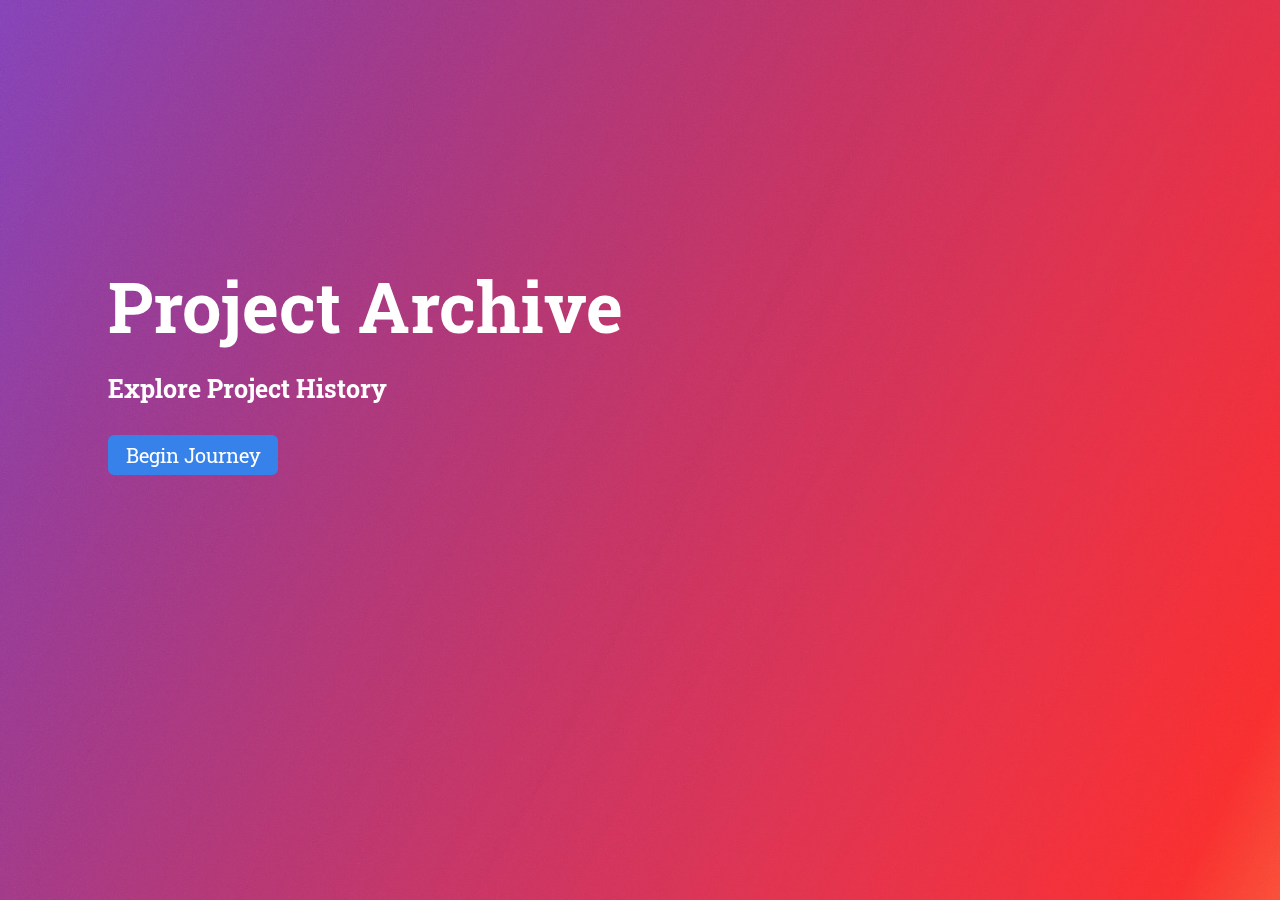
<file: index.html>
<html>
    <header>
        <title>Project Archive</title>
        <meta content="All of my best? works of programming - Rowan Thorley">
        <link href="https://fonts.googleapis.com/css?family=Roboto+Mono&display=swap" rel="stylesheet">
        <link href="https://fonts.googleapis.com/css2?family=Roboto+Slab:wght@300&display=swap" rel="stylesheet">
        <link rel="stylesheet" type="text/css" href="css/style.css">
    </header>
    <body background="images/background-top.jpg">
        <main>
            <div class="block" id="explore">
                <div id="text">
                    <h1>Project Archive</h1>
                    <h2>Explore Project History</h2>
                    <a href="chocolatevs.html"><button id="exploreBtn">Begin Journey</button></a>
                </div>
            </div>
        </main>
    </body>
</html>
</file>
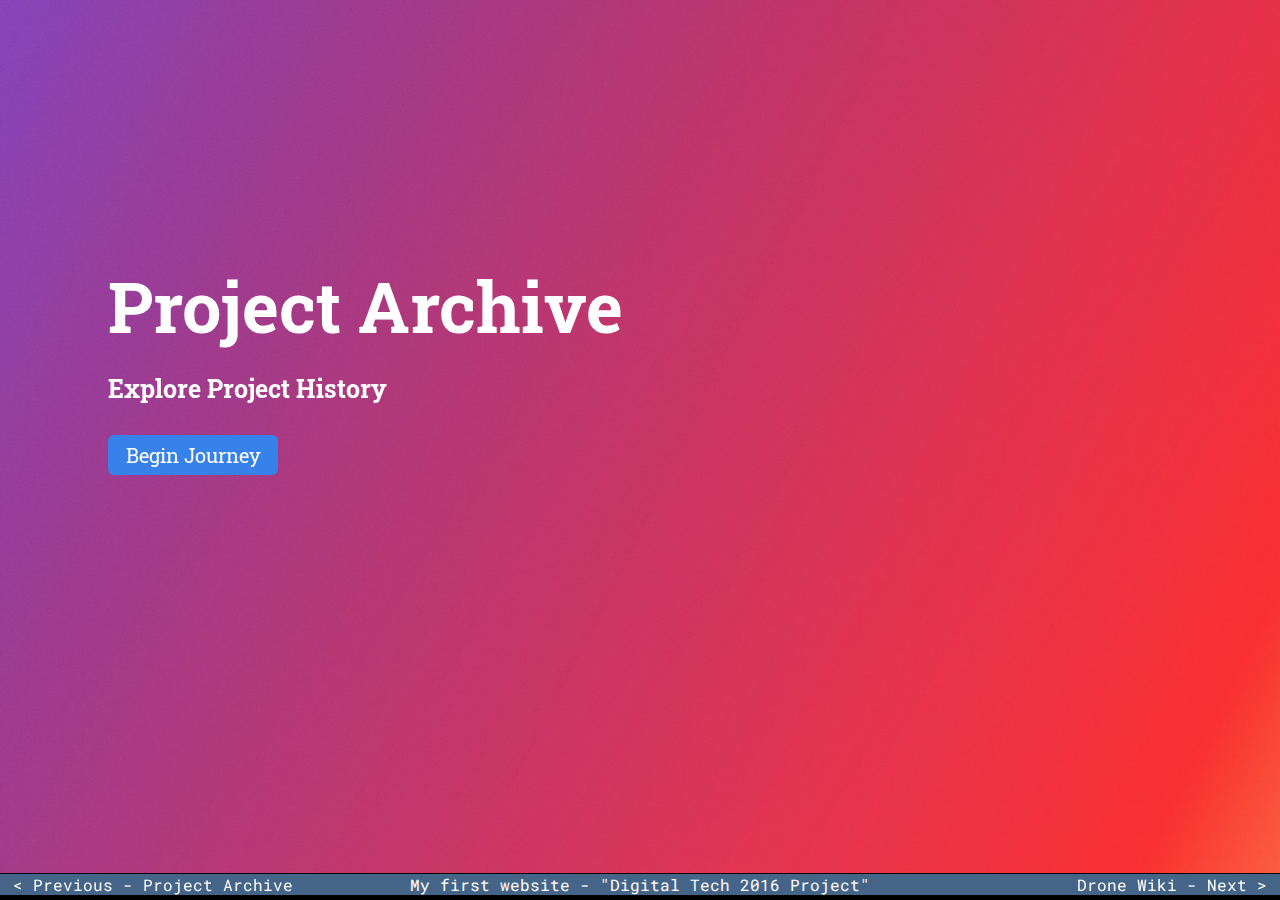
<file: chocolatevs.html>
<html>
    <header>
        <title>Cadbury vs Whittakers</title>
        <link href="https://fonts.googleapis.com/css?family=Roboto+Mono&display=swap" rel="stylesheet">
        <link rel="stylesheet" type="text/css" href="css/wrapper.css">
    </header>
    <body>
        <main>
            <div class="holds-the-iframe">
                <iframe src="https://chocolatevs.github.io/" style="width: 100%; height: 97%;"></iframe>
                <div id="menu"></div>
                    <div class="bottom_menu" id="next" >
                        <a title="Next" href="dronewiki.html">Drone Wiki - Next ></a>
                    </div>  
                    <div class="bottom_menu" id="previous">
                        <a title="Next" href="index.html">< Previous - Project Archive </a>
                    </div>
                    <div class="bottom" id="hi">
                    My first website - "Digital Tech 2016 Project"
                    </div>
                </div> 
            </div>
        </main>
    </body>
</html>
</file>
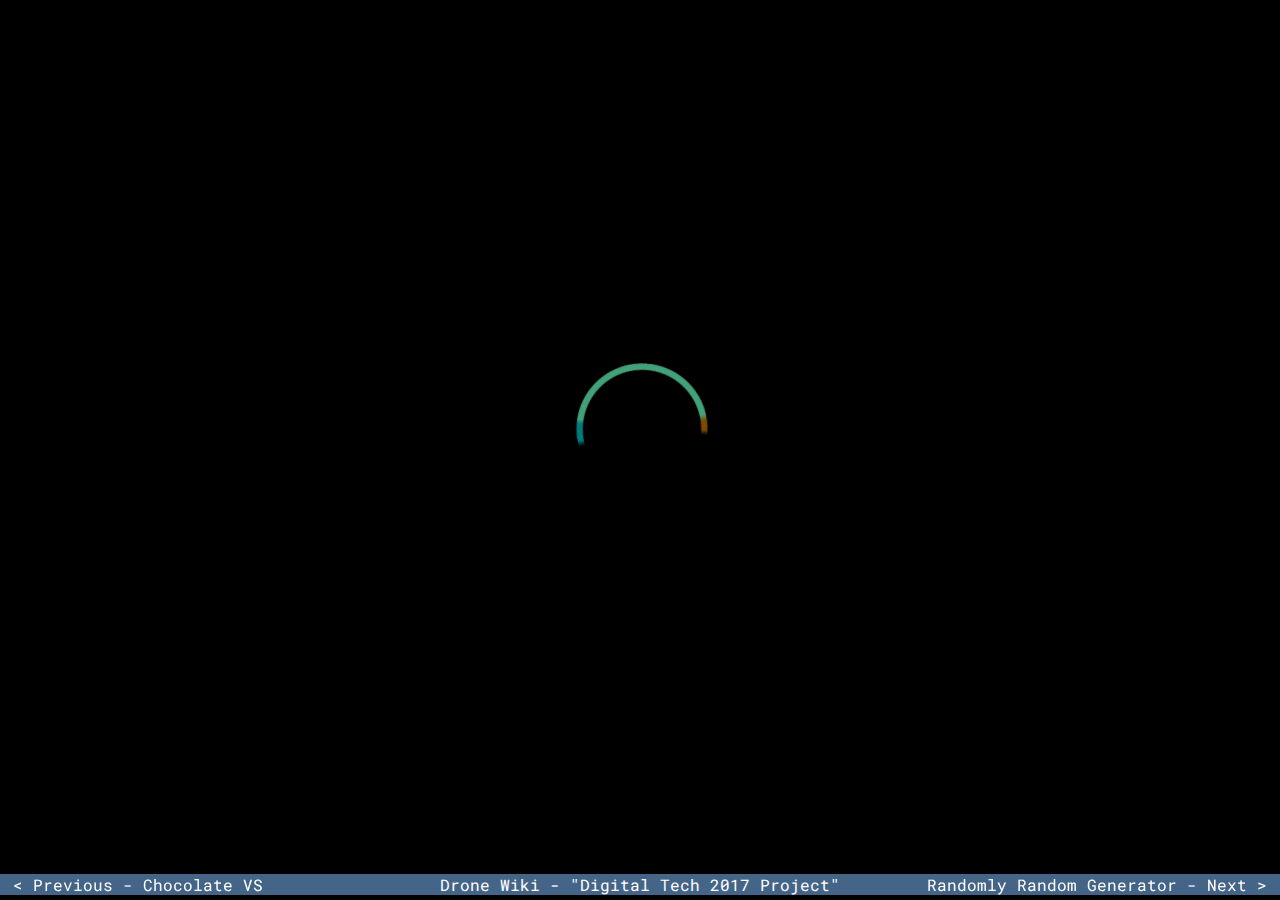
<file: dronewiki.html>
<html>
    <header>
        <title>Drone Wiki</title>
        <link href="https://fonts.googleapis.com/css?family=Roboto+Mono&display=swap" rel="stylesheet">
        <link rel="stylesheet" type="text/css" href="css/wrapper.css">
    </header>
    <body>
        <main>
            <div class="holds-the-iframe">
                <iframe src="https://chocolatevs.github.io/dronewiki.github.io/" style="width: 100%; height: 97%;"></iframe>
                <div id="menu">
                    <div class="bottom_menu" id="next">
                        <a style="color: white; text-decoration: none;" title="Next" href="random.html">Randomly Random Generator - Next ></a>
                    </div>
                    <div class="bottom_menu" id="previous">
                        <a title="Next" href="chocolatevs.html">< Previous - Chocolate VS</a>
                    </div>
                    <div class="bottom" id="hi">
                    Drone Wiki - "Digital Tech 2017 Project"
                    </div>
                </div>
            </div>
        </main>
    </body>
</html>
</file>
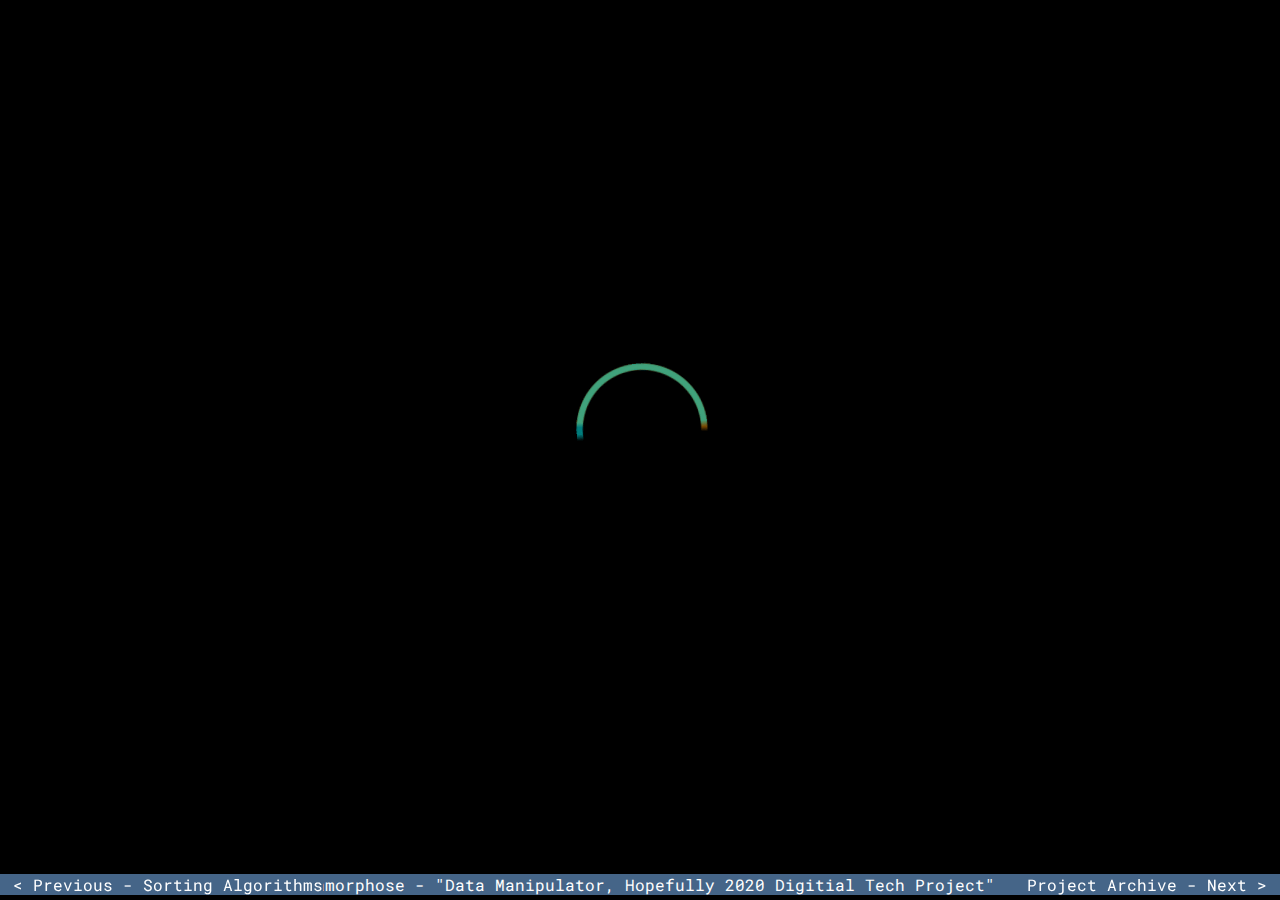
<file: metamorphose.html>
<html>
    <header>
        <title>Metamorphose</title>
        <link href="https://fonts.googleapis.com/css?family=Roboto+Mono&display=swap" rel="stylesheet">
        <link rel="stylesheet" type="text/css" href="css/wrapper.css">
    </header>
    <body>
        <main>
            <div class="holds-the-iframe">
                <iframe src="https://chocolatevs.github.io/Data-Metamorphose/" style="width: 100%; height: 97%;"></iframe>
                <div id="menu">
                    <div class="bottom_menu" id="next">
                        <a style="color: white; text-decoration: none;" title="Next" href="index.html">Project Archive - Next ></a>
                    </div>
                    <div class="bottom_menu" id="previous">
                        <a title="Next" href="sorting.html">< Previous - Sorting Algorithms </a>
                    </div>
                    <div class="bottom" id="hi">
                    Metamorphose - "Data Manipulator, Hopefully 2020 Digitial Tech Project"
                    </div>
                </div>
            </div>
        </main>
    </body>
</html>
</file>
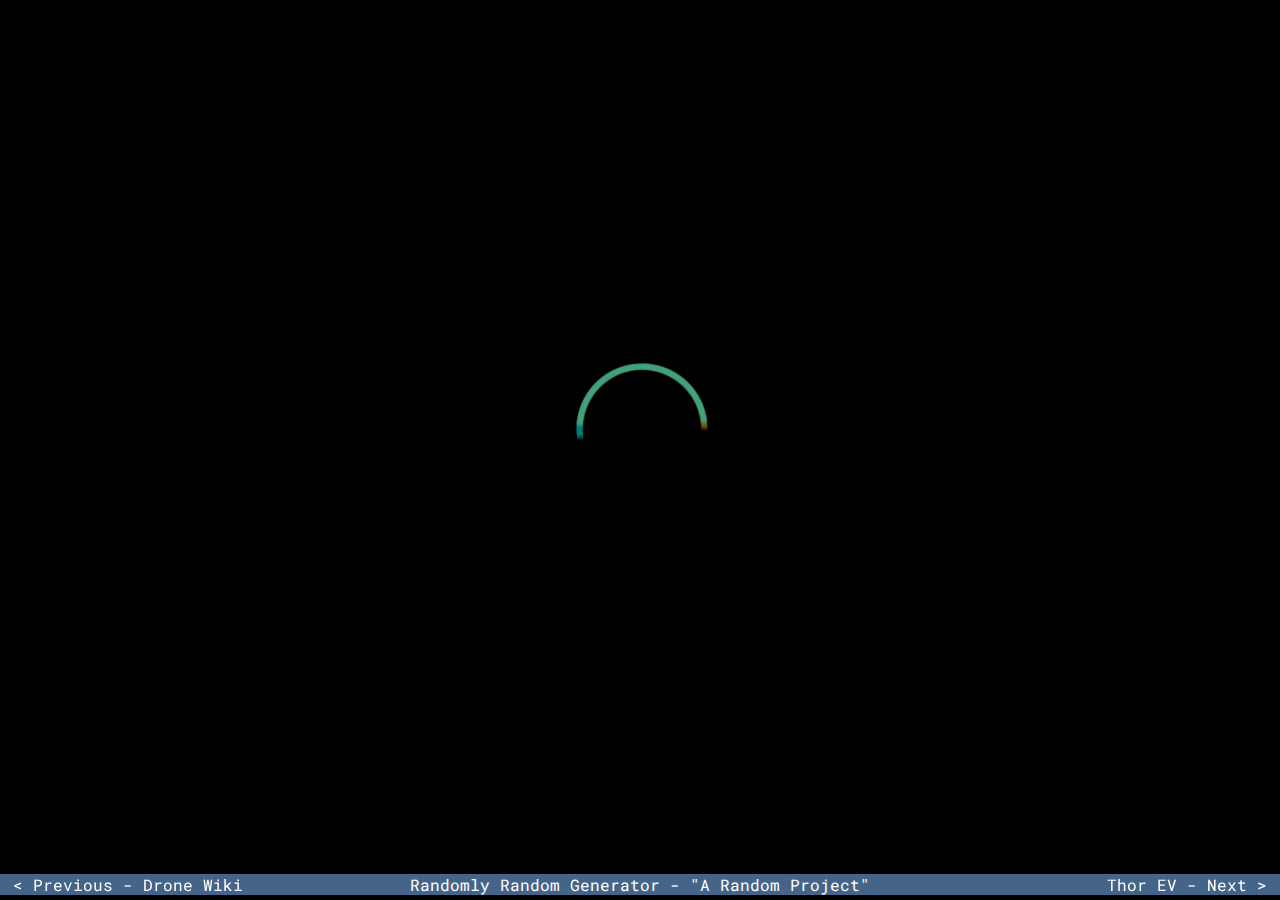
<file: random.html>
<html>
    <header>
        <title>Randomly Random Generator</title>
        <link href="https://fonts.googleapis.com/css?family=Roboto+Mono&display=swap" rel="stylesheet">
        <link rel="stylesheet" type="text/css" href="css/wrapper.css">
    </header>
    <body>
        <main>
            <div class="holds-the-iframe">
                <iframe src="https://chocolatevs.github.io/Random-Name-Generator/index.html" style="width: 100%; height: 97%;"></iframe>
                <div id="menu">
                    <div class="bottom_menu" id="next">
                        <a style="color: white; text-decoration: none;" title="Next" href="thorev.html">Thor EV - Next ></a>
                    </div>
                    <div class="bottom_menu" id="previous">
                        <a title="Next" href="dronewiki.html">< Previous - Drone Wiki</a>
                    </div>
                    <div class="bottom" id="hi">
                    Randomly Random Generator - "A Random Project"
                    </div>
                </div>
            </div>
        </main>
    </body>
</html>
</file>
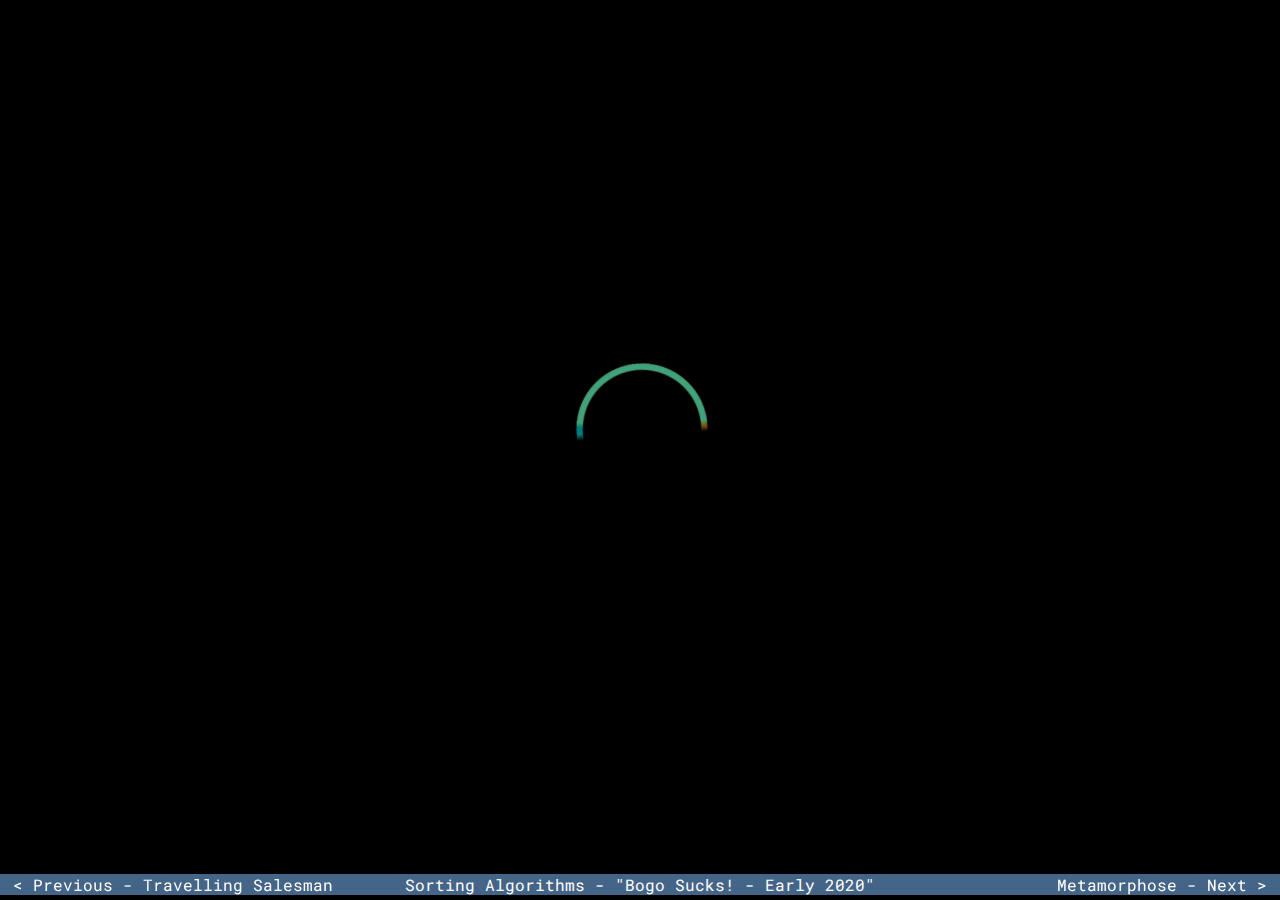
<file: sorting.html>
<html>
    <header>
        <title>Sorting Algorithms</title>
        <link href="https://fonts.googleapis.com/css?family=Roboto+Mono&display=swap" rel="stylesheet">
        <link rel="stylesheet" type="text/css" href="css/wrapper.css">
    </header>
    <body>
        <main>
            <div class="holds-the-iframe">
                <iframe src="https://chocolatevs.github.io/Sorting_Algorithms/" style="width: 100%; height: 97%;"></iframe>
                <div id="menu">
                    <div class="bottom_menu" id="next">
                        <a style="color: white; text-decoration: none;" title="Next" href="metamorphose.html">Metamorphose - Next ></a>
                    </div>
                    <div class="bottom_menu" id="previous">
                        <a title="Next" href="travelling.html">< Previous - Travelling Salesman </a>
                    </div>
                    <div class="bottom" id="hi">
                    Sorting Algorithms - "Bogo Sucks! - Early 2020"
                    </div>
                </div>
            </div>
        </main>
    </body>
</html>
</file>
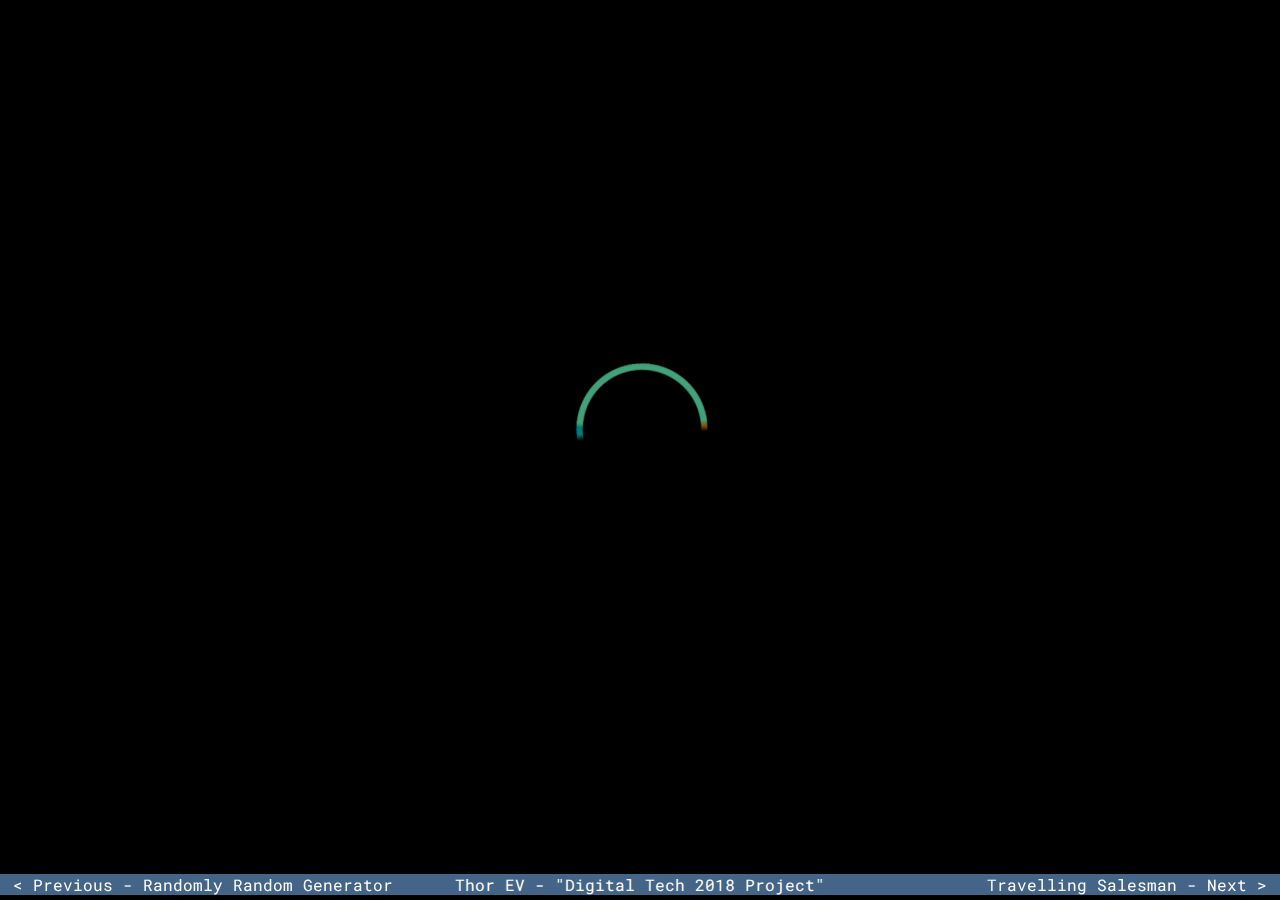
<file: thorev.html>
<html>
    <header>
        <title>Thor EV</title>
        <link href="https://fonts.googleapis.com/css?family=Roboto+Mono&display=swap" rel="stylesheet">
        <link rel="stylesheet" type="text/css" href="css/wrapper.css">
    </header>
    <body>
        <main>
            <div class="holds-the-iframe">
                <iframe src="https://thorev.000webhostapp.com/" style="width: 100%; height: 97%;"></iframe>
                <div id="menu">
                    <div class="bottom_menu" id="next">
                        <a style="color: white; text-decoration: none;" title="Next" href="travelling.html">Travelling Salesman - Next ></a>
                    </div>
                    <div class="bottom_menu" id="previous">
                        <a title="Next" href="random.html">< Previous - Randomly Random Generator </a>
                    </div>
                    <div class="bottom" id="hi">
                    Thor EV - "Digital Tech 2018 Project"
                    </div>
                </div>
            </div>
        </main>
    </body>
</html>
</file>
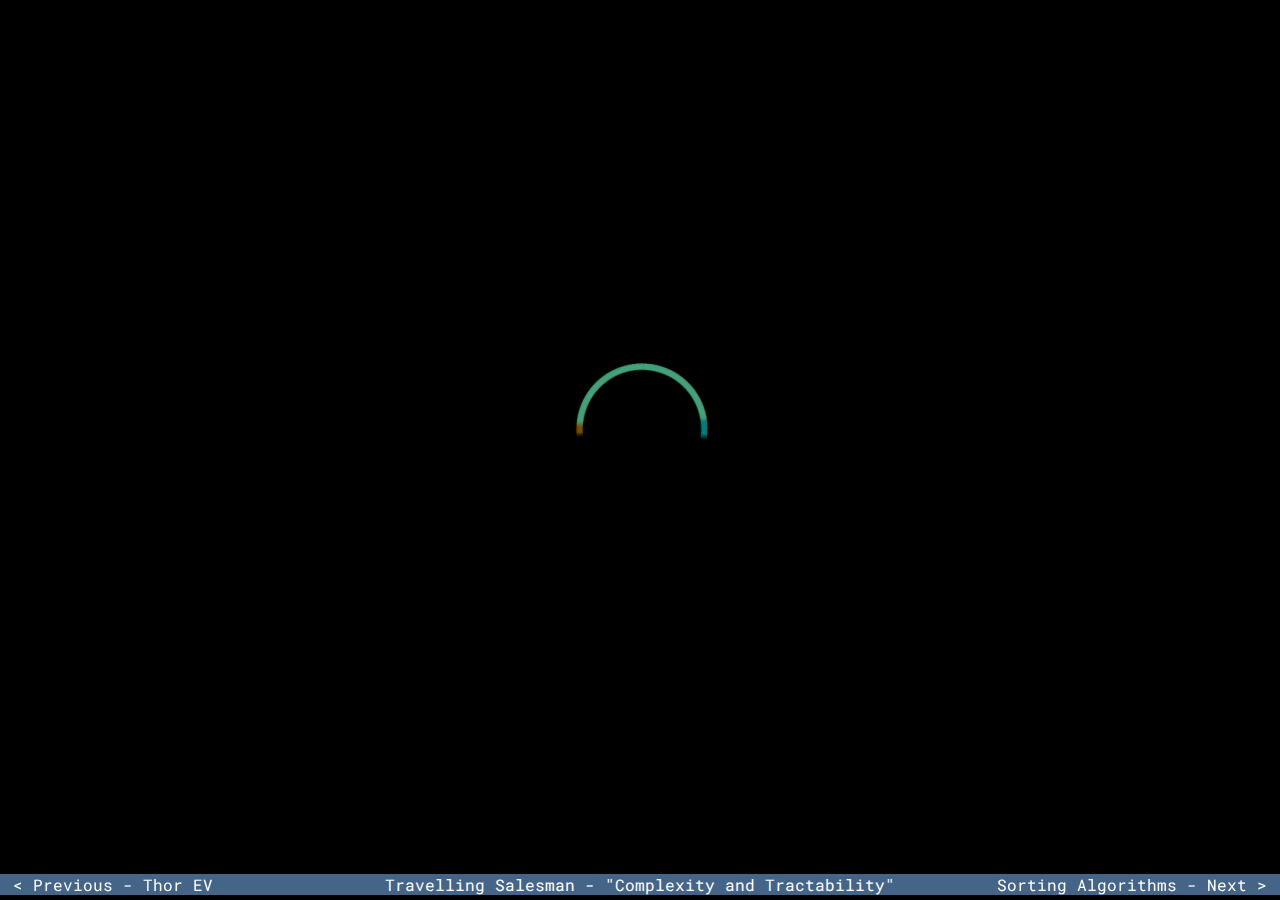
<file: travelling.html>
<html>
    <header>
        <title>Travelling Salesman</title>
        <link href="https://fonts.googleapis.com/css?family=Roboto+Mono&display=swap" rel="stylesheet">
        <link rel="stylesheet" type="text/css" href="css/wrapper.css">
    </header>
    <body>
        <main>
            <div class="holds-the-iframe">
                <iframe src="https://chocolatevs.github.io/travelling_salesman/" style="width: 100%; height: 97%;"></iframe>
                <div id="menu">
                    <div class="bottom_menu" id="next">
                        <a style="color: white; text-decoration: none;" title="Next" href="sorting.html">Sorting Algorithms - Next ></a>
                    </div>
                    <div class="bottom_menu" id="previous">
                        <a title="Next" href="thorev.html">< Previous - Thor EV </a>
                    </div>
                    <div class="bottom" id="hi">
                    Travelling Salesman - "Complexity and Tractability"
                    </div>
                </div>
            </div>
        </main>
    </body>
</html>
</file>
<file: css/style.css>
body {
    font-family: 'Roboto Slab', serif;
    color:white;
    font-style:bold;
    background-repeat:no-repeat;
    background-size:cover;
}

#text {
    height:100%;
    position:fixed;
    margin-top:16%;  
    margin-left:100px;
}

h1 {
    font-size:70px;
    margin-bottom:10px;
}

h2 {
    font-size:25px;
    margin-bottom:30px;
}

#exploreBtn {
    transition-duration:0.3s;
    border:none;
    border-radius:6px;
    text-align:center;
    width:170px;
    font-size:20px;
    background-color:#3682ea;
    color:white;
    height:40px;
    font-family: 'Roboto Slab', serif;
}

#exploreBtn:hover {
    transition-duration:0.3s;
    background-color:#1c5fba;
}
</file>
<file: css/wrapper.css>
#menu {
    width:100%;
    margin:0;
    bottom:0;
    background-color: #456588;
}

iframe {
    margin:0;
    border:none;
    overflow:hidden;
}

body {
    margin:0;
    font-family: 'Roboto Mono', monospace;
    background-color: #000000;
}

.bottom {
    background-color: #456588;
    margin-bottom: 5px; 
    width:100%;
    position:fixed;
    z-index:9999998;
    text-align: center;
    display: block;
    color:white;
    bottom:0;
}

.bottom_menu { 
    background-color: #456588;
    margin-bottom: 5px; 
    position: fixed;
    z-index:9999999;
    bottom: 0;
    width: auto;
    display:block !important;
    color: white; 
}

#previous {
    cursor: pointer;
    text-align: left;
    left:1%;
}

#next {
    cursor: pointer;
    text-align: right;
    right:1%;
}

a {
    text-decoration: none;
    color: white; 
}
.holds-the-iframe {
    background:url(/images/loading.gif) center center no-repeat;
}
</file>
